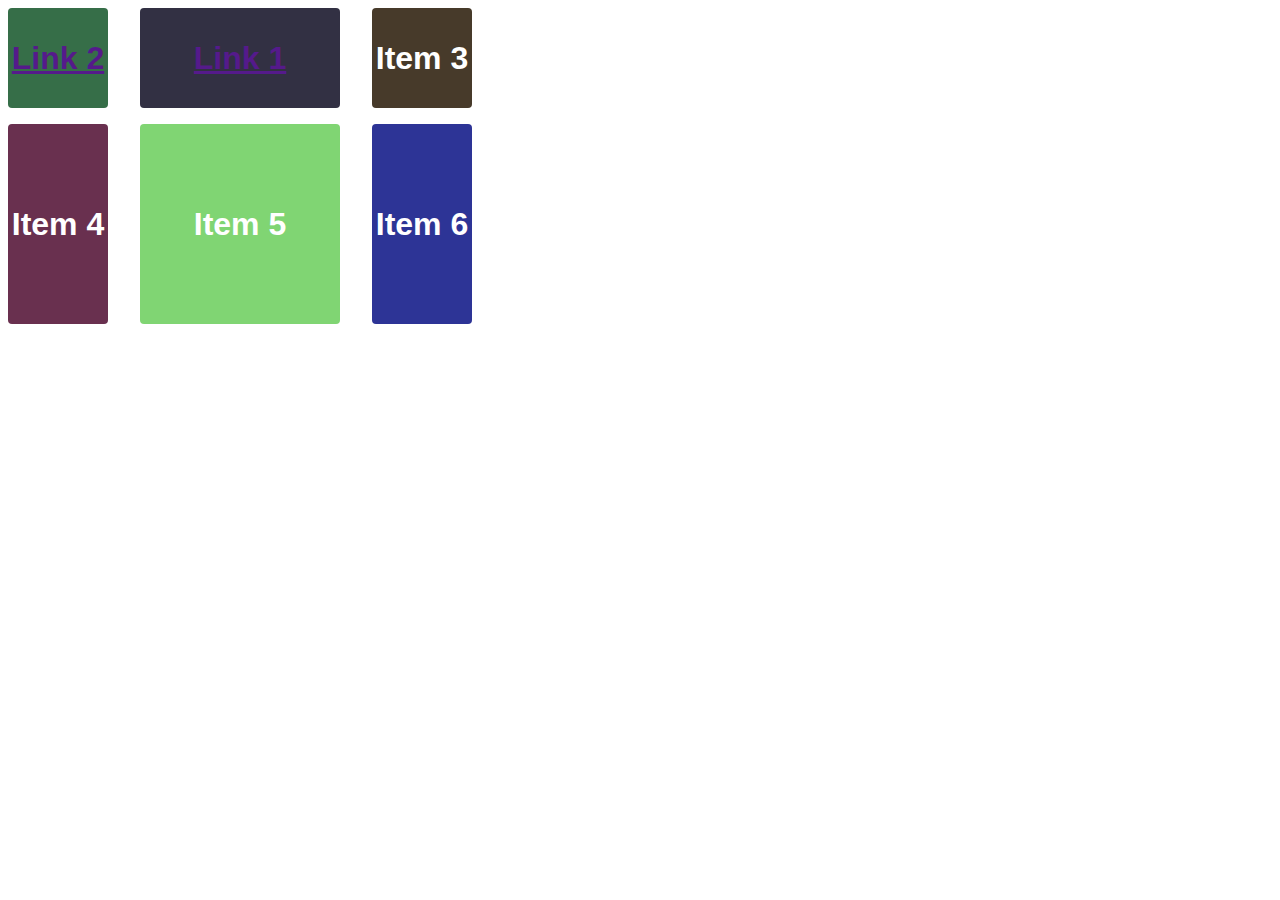
<file: index.html>
<!DOCTYPE html>
<html lang="en">

<head>
  <meta charset="UTF-8" />
  <meta http-equiv="X-UA-Compatible" content="IE=edge" />
  <meta name="viewport" content="width=device-width, initial-scale=1.0" />
  <title>Main</title>
  <link rel="stylesheet" href="/style.css">
</head>
<body>
  <div class="grid-container">
    <div class="item-1"><a href="">Link 1</a></div>
    <div class="item-2"><a href="">Link 2</a></div>
    <div class="item-3">Item 3</div>
    <div class="item-4">Item 4</div>
    <div class="item-5">Item 5</div>
    <div class="item-6">Item 6</div>
  </div>
</body>
<style>
  .flex-tester {
    display:flex;
  }
  .order {
    order:-1;
  }

</style>
</html>
</file>
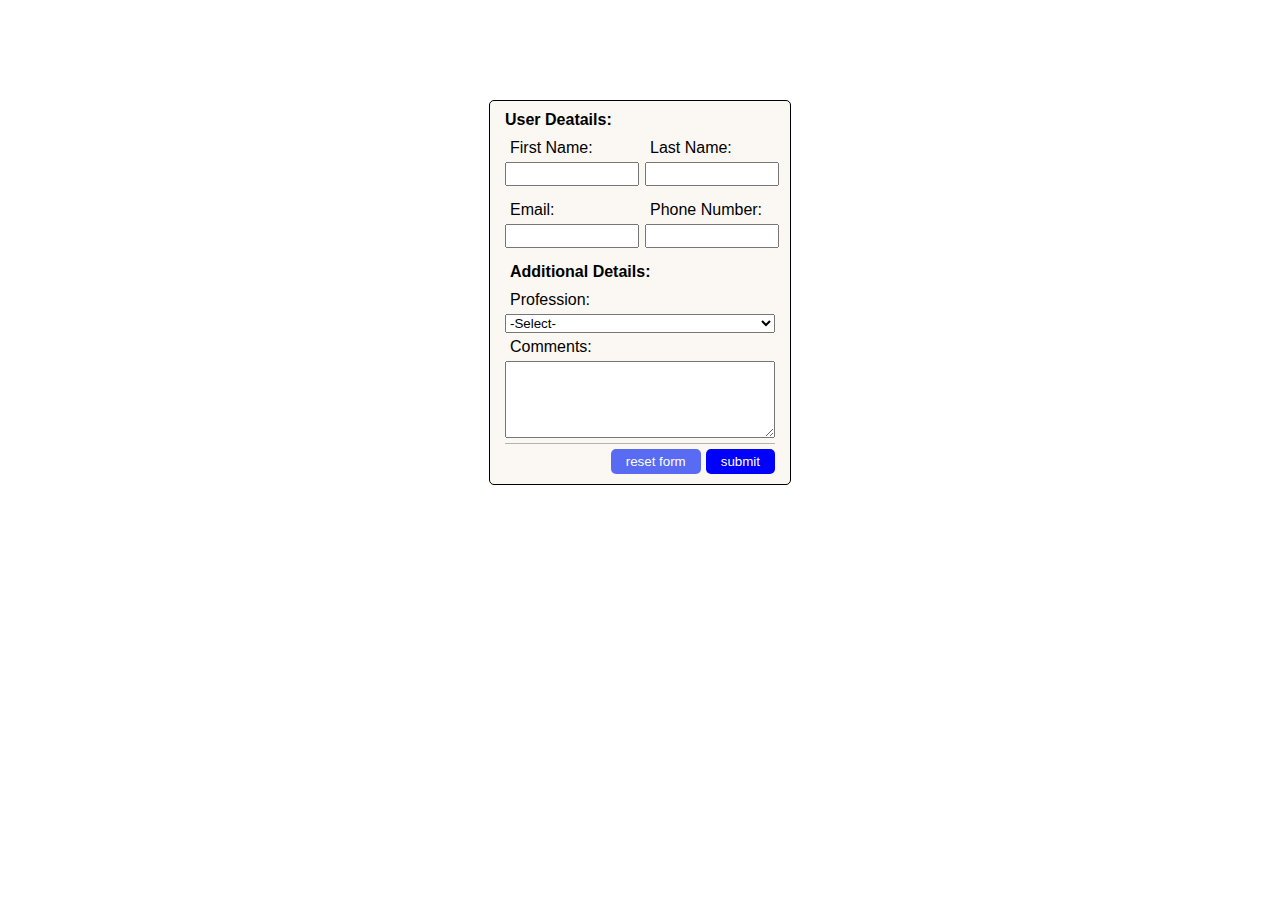
<file: forms/index.html>
<!DOCTYPE html>
<html lang="en">
<head>
    <meta charset="UTF-8">
    <meta http-equiv="X-UA-Compatible" content="IE=edge">
    <meta name="viewport" content="width=device-width, initial-scale=1.0">
    <title>Form</title>
    <link rel="stylesheet" type="text/css" href="style.css">
</head>
<body>
    <div id="wrapper">
        <form action="" method="post">
            <label class="big-label">User Deatails:</label>
            <div class="row">   
                <div class="duo">
                    <label for="first-name">First Name:</label>
                    <input type="text" id="first-name" name="first-name">
                </div>
                <div class="duo">
                    <label for="last-name">Last Name:</label>
                    <input type="text" id="last-name" name="last-name">
                </div>
            </div>
            <div class="row">
                <div class="duo">
                        <label for="email">Email:</label>
                    <input type="email" id="email" name="email">
                </div>
                <div class="duo">
                    <label for="phone">Phone Number:</label>
                    <input type="tel" id="phone" name="phone">
                </div>
            </div>
            <div class="duo">
                <label class="big-label">Additional Details:</label>
                <label for="Profession">Profession:</label>
                <select name="Profession">
                    <option value="">-Select-</option>
                    <option value="front-end">Front End programer</option>
                    <option value="back-end">Back End programer</option>
                    <option value="cashier">cashier</option>
                </select>
                <label for="comments">Comments:</label>
                <textarea id="comments" name="comments" rows="5"></textarea>
            </div>
            <div id="sub">
                <button type="reset" id="reset">reset form</button>
                <button type="submit" id="submit">submit</button>
            </div>
        </form>
    </div>
</body>
</html>
</file>
<file: style.css>
html {
    font-size:16px;
    font-family: Arial, Helvetica, sans-serif;
}

.grid-container {
    display:grid;
    grid-template-columns: [first] 100px 200px 100px;
    grid-template-rows: 100px 200px 100px;
    row-gap: 1em;
    column-gap: 2em;
}

.grid-container > div {
    border-radius: 4px;
    color:white;
    font-size:2rem;
    font-weight: bold;
    display:flex;
    justify-content: center;
    align-items: center;
}

.item-1 {
    background-color: rgb(50, 48, 67);
}

.item-2 {
    background-color: rgb(54, 110, 72);
}

.item-3 {
    background-color: rgb(71, 58, 42);
}

.item-4 {
    background-color: rgb(105, 48, 79);
}

.item-5 {
    background-color: rgb(128, 213, 115);
}

.item-6 {
    background-color: rgb(45, 52, 150);
}


.item-1 {
    grid-column-start: 2;
    grid-column-end: 3;
}

.item-2 {
    grid-column-start: 1;
    grid-column-end: 2;
    grid-row-start: 1;
    grid-row-end:2;
}

.item-3 {

}

.item-4 {

}

.item-5 {

}

.item-6 {

}
</file>
<file: forms/style.css>
* {
    padding: 0px;
    margin: 0px;
    font-family: Arial, Helvetica, sans-serif;
}

body {
    display: flex;
    justify-content: center;
}

#wrapper {
    margin-top: 100px;
    background-color: rgba(251, 247, 242, 0.945);
    width: fit-content;
    border: solid 1px;
    border-radius: 5px;
    width: 300px;
}

form {
    margin: 10px;
}

input {
    width: 100%;
    height: 20px;
}

label {
    margin: 5px;
}

.duo {
    display: flex;
    flex-direction: column;
    margin: 5px;
}

.row {
    display: flex;
    flex-direction: row;
}

.big-label {
    font-weight: bold;
}

#sub {
    margin: 5px;
    border-top: solid 1px rgb(179, 179, 179);
    padding-top: 5px;
    display: flex;
    justify-content: flex-end;
    gap: 5px;
}

button {
    color: #ffffff;
    border: none;
    border-radius: 5px;
    padding: 5px 15px;
}

#reset {
    background-color: rgb(89, 107, 243);
}

#submit {
    background-color: blue;
}
</file>
